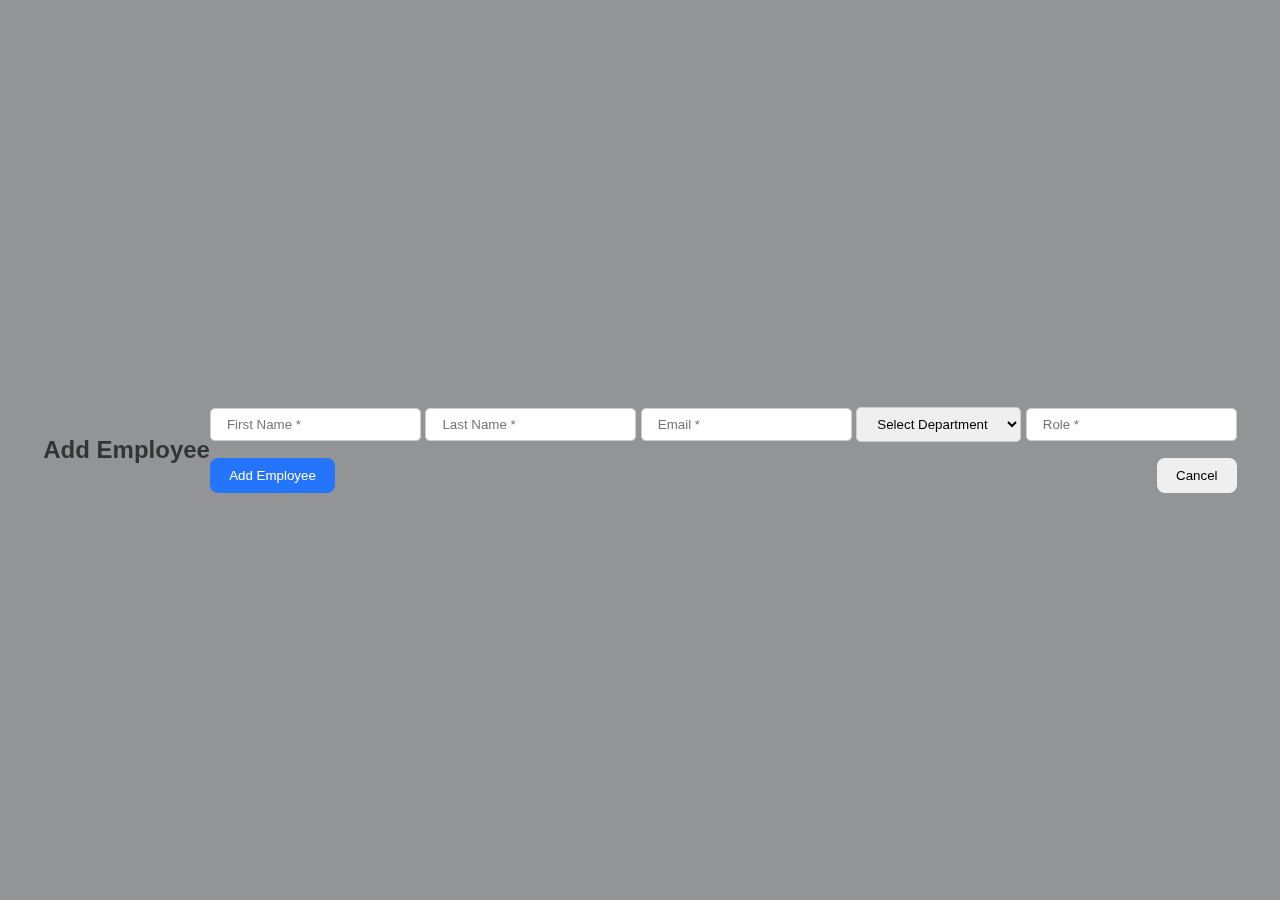
<file: employee-directory/form.html>
<!DOCTYPE html>
<html lang="en">
<head>
  <meta charset="UTF-8" />
  <title>Add/Edit Employee</title>
  <link rel="stylesheet" href="assets/css/styles.css" />
</head>
<body>
  <div class="modal">
    <h2 id="formTitle">Add Employee</h2>
    <form id="empForm">
      <input name="firstName" placeholder="First Name *" required />
      <input name="lastName" placeholder="Last Name *" required />
      <input name="email" placeholder="Email *" type="email" required />
      <select name="department" required>
        <option value="">Select Department</option>
        <option>Engineering</option>
        <option>Sales</option>
        <option>Marketing</option>
        <option>HR</option>
        <option>Finance</option>
        <option>Operations</option>
      </select>
      <input name="role" placeholder="Role *" required />
      <div class="modal-actions">
        <button type="submit" class="primary">Add Employee</button>
        <button type="button" onclick="history.back()">Cancel</button>
      </div>
    </form>
  </div>
  <script type="module" src="assets/js/main.js"></script>
</body>
</html>
</file>
<file: employee-directory/assets/css/styles.css>
body {
  font-family: 'Segoe UI', sans-serif;
  margin: 0;
  padding: 1rem;
  background: #f8f9fc;
  color: #333;
}

.header {
  background: linear-gradient(to right, #6a11cb, #2575fc);
  color: white;
  padding: 2rem;
  border-radius: 0.5rem;
}

.actions {
  display: flex;
  flex-wrap: wrap;
  gap: 0.5rem;
  margin-top: 1rem;
}

input, select, button {
  padding: 0.5rem 1rem;
  border: 1px solid #ccc;
  border-radius: 0.3rem;
}

button.primary {
  background: #2575fc;
  color: white;
  border: none;
}

.grid {
  display: grid;
  grid-template-columns: repeat(auto-fit, minmax(280px, 1fr));
  gap: 1rem;
  margin-top: 2rem;
}

.card {
  background: white;
  padding: 1rem;
  border-radius: 0.5rem;
  box-shadow: 0 1px 4px rgba(0,0,0,0.1);
}

.card .label {
  display: inline-block;
  padding: 0.2rem 0.6rem;
  border-radius: 1rem;
  font-size: 0.75rem;
  margin-right: 0.3rem;
}

.card .label.department { background: #e0f0ff; color: #2575fc; }
.card .label.role { background: #f4e0ff; color: #8e44ad; }

.sidebar {
  position: fixed;
  top: 0; right: 0;
  width: 300px;
  height: 100%;
  background: white;
  border-left: 1px solid #ccc;
  padding: 1rem;
  box-shadow: -2px 0 5px rgba(0,0,0,0.1);
  z-index: 100;
}

.sidebar.hidden { display: none; }

.modal {
  position: fixed;
  top: 0; left: 0;
  width: 100%; height: 100%;
  display: flex;
  align-items: center;
  justify-content: center;
  background: rgba(0,0,0,0.4);
  z-index: 1000;
}
.modal.hidden {
  display: none;
}
.modal-content {
  background: white;
  padding: 2rem;
  border-radius: 10px;
  width: 90%;
  max-width: 400px;
  box-shadow: 0 10px 25px rgba(0,0,0,0.2);
}
.modal-actions {
  display: flex;
  justify-content: space-between;
  margin-top: 1rem;
}
/* Base Reset */
* {
  margin: 0;
  padding: 0;
  box-sizing: border-box;
}

body {
  font-family: 'Segoe UI', sans-serif;
  background: #f5f7fa;
  color: #333;
  padding: 2rem;
}

/* Header Section */
.header {
  background: linear-gradient(135deg, #6a11cb, #2575fc);
  color: white;
  padding: 2rem;
  border-radius: 1rem;
  box-shadow: 0 5px 20px rgba(0,0,0,0.15);
}

.header h1 {
  margin-bottom: 1rem;
}

.actions {
  display: flex;
  flex-wrap: wrap;
  gap: 1rem;
  margin-top: 1rem;
}

.actions input[type="text"],
.actions select,
.actions button {
  padding: 0.6rem 1rem;
  border: none;
  border-radius: 0.5rem;
  font-size: 1rem;
}

.actions input[type="text"] {
  flex: 1;
  max-width: 240px;
  background: #fff;
  border: 1px solid #ccc;
}

.actions button {
  cursor: pointer;
  background: #fff;
  color: #2575fc;
  border: 2px solid #2575fc;
  transition: all 0.2s ease;
}

.actions button.primary {
  background: #2575fc;
  color: white;
}

.actions button:hover {
  transform: translateY(-1px);
  box-shadow: 0 2px 8px rgba(0,0,0,0.1);
}

/* Employee Grid */
.grid {
  display: grid;
  grid-template-columns: repeat(auto-fill, minmax(300px, 1fr));
  gap: 2rem;
  margin-top: 2rem;
  animation: fadeInUp 0.6s ease both;
}

/* Employee Card */
.card {
  background: white;
  border-radius: 1rem;
  padding: 1.5rem;
  box-shadow: 0 4px 20px rgba(0,0,0,0.08);
  transition: transform 0.3s ease, box-shadow 0.3s ease;
  animation: fadeInUp 0.5s ease;
}

.card:hover {
  transform: translateY(-6px);
  box-shadow: 0 10px 25px rgba(0,0,0,0.15);
}

.card h3 {
  margin-bottom: 0.5rem;
  color: #333;
}

.card p {
  margin-bottom: 0.5rem;
  color: #555;
}

.label {
  display: inline-block;
  padding: 0.25rem 0.7rem;
  font-size: 0.75rem;
  border-radius: 1rem;
  margin-right: 0.5rem;
  text-transform: capitalize;
}

.label.department {
  background: #e0f0ff;
  color: #2575fc;
}

.label.role {
  background: #fceaff;
  color: #a63ec5;
}

/* Sidebar Filter */
.sidebar {
  position: fixed;
  top: 0;
  right: 0;
  width: 300px;
  height: 100%;
  background: #fff;
  border-left: 1px solid #ccc;
  padding: 1.5rem;
  box-shadow: -4px 0 20px rgba(0,0,0,0.1);
  z-index: 999;
  overflow-y: auto;
  transition: transform 0.3s ease;
}

.sidebar.hidden {
  display: none;
}

.sidebar h3 {
  margin-bottom: 1rem;
  color: #444;
}

.sidebar input,
.sidebar select {
  width: 100%;
  margin-bottom: 1rem;
  padding: 0.6rem;
  border: 1px solid #ccc;
  border-radius: 0.5rem;
}

/* Modal */
.modal {
  position: fixed;
  top: 0;
  left: 0;
  width: 100%;
  height: 100%;
  background: rgba(0,0,0,0.4);
  display: flex;
  align-items: center;
  justify-content: center;
  z-index: 1000;
}

.modal.hidden {
  display: none;
}

.modal-content {
  background: white;
  padding: 2rem;
  border-radius: 1rem;
  width: 100%;
  max-width: 400px;
  box-shadow: 0 10px 40px rgba(0,0,0,0.2);
}

.modal-content h2 {
  margin-bottom: 1rem;
}

.modal-content form input,
.modal-content form select {
  width: 100%;
  margin-bottom: 1rem;
  padding: 0.7rem;
  font-size: 1rem;
  border-radius: 0.5rem;
  border: 1px solid #ccc;
}

.modal-actions {
  display: flex;
  justify-content: space-between;
  margin-top: 1rem;
}

.modal-actions button {
  padding: 0.6rem 1.2rem;
  border-radius: 0.5rem;
  border: none;
  cursor: pointer;
}

.modal-actions .primary {
  background: #2575fc;
  color: white;
}

/* Animations */
@keyframes fadeInUp {
  from {
    opacity: 0;
    transform: translateY(20px);
  }
  to {
    opacity: 1;
    transform: translateY(0);
  }
}
.card-actions {
  margin-top: 1rem;
}
button.delete {
  background: #e74c3c;
  color: white;
  border: none;
  padding: 0.4rem 0.7rem;
  border-radius: 4px;
  cursor: pointer;
}
button.delete:hover {
  background: #c0392b;
}
.pagination {
  display: flex;
  justify-content: center;
  align-items: center;
  gap: 0.5rem;
  margin: 2rem 0;
}

.pagination button {
  padding: 6px 12px;
  border: 1px solid #ccc;
  background: #f9f9f9;
  border-radius: 4px;
  cursor: pointer;
}

.pagination button.active {
  background-color: #007bff;
  color: white;
  border-color: #007bff;
  font-weight: bold;
}
</file>
